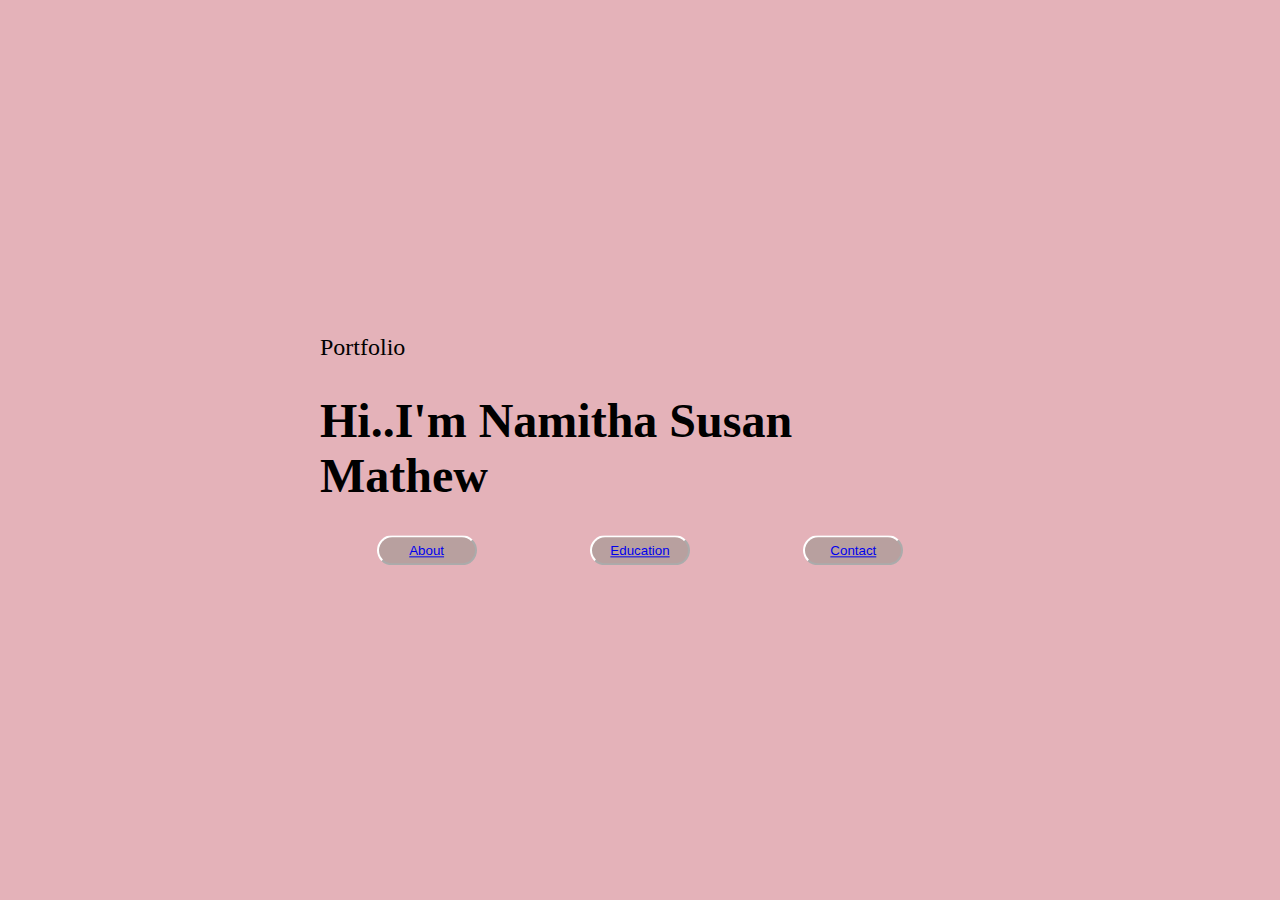
<file: index.html>
<!DOCTYPE html>
<html lang="en">
<head>
    <meta charset="UTF-8">
    <meta http-equiv="X-UA-Compatible" content="IE=edge">
    <meta name="viewport" content="width=device-width, initial-scale=1.0">
    <title>Portfolio</title>
    <link rel="stylesheet" href="style.css">
    </head>
<body>
    <div class="a1">
    <div class="a2">
    <h>Portfolio</h>
    </div>
    <div class="a3">
        <h1>Hi..I'm Namitha Susan Mathew</h1>
    </div>
    <div class="a4">
    <div><button class="btn"><a href="index2.html"> About</a></button></div>
    <div><button class="btn"><a href="index3.html"> Education</a></button></div>
    <div><button class="btn"><a href="index5.html"> Contact</a></button></div>
    
</div>
</div>
</body>
</html>
</file>
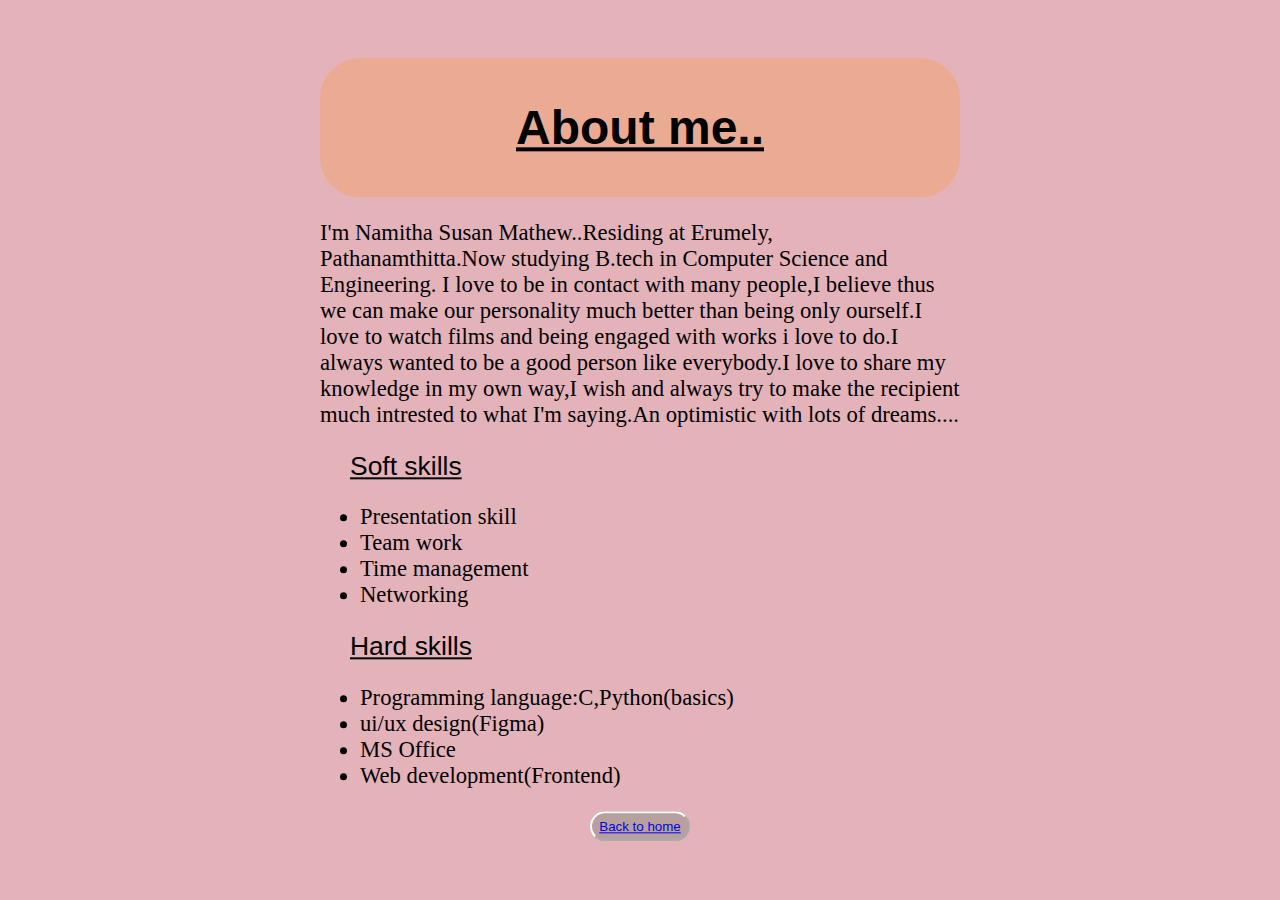
<file: index2.html>
<!DOCTYPE html>
<html lang="en">
<head>
    <meta charset="UTF-8">
    <meta http-equiv="X-UA-Compatible" content="IE=edge">
    <meta name="viewport" content="width=device-width, initial-scale=1.0">
    <title>Portfolio</title>
    <link rel="stylesheet" href="style1.css">
</head>
<body>
    <div class="b1">
    <div class="b2">
    <h1>About me..</h1></div>
    <div class="b3">
    <p>I'm Namitha Susan Mathew..Residing at Erumely,
    Pathanamthitta.Now studying B.tech in Computer Science and Engineering.
    I love to be in contact with many people,I believe thus we can make our personality
    much better than being only ourself.I love to watch films and  
    being engaged with works i love to do.I always wanted
    to be a good person like everybody.I love to share my knowledge
    in my own way,I wish and always try to make the recipient much intrested
    to what I'm saying.An optimistic with lots of dreams....  </p>
</div>
<div class="b3">
    <h class="head">Soft skills</h>
    <ul>
        <li>Presentation skill</li>
        <li>Team work</li>
        <li>Time management</li>
        <li>Networking</li>
    </ul>
</div>
<div class="b3">
    <h class="head">Hard skills</h>
    <ul>
        <li>Programming language:C,Python(basics)</li>
        <li>ui/ux design(Figma)</li>
        <li>MS Office</li>
        <li>Web development(Frontend)</li>
    </ul>
</div>
<div class="b4">
    <button class="btn"><a href="index.html"> Back to home</a></button>
</div>
</div>
</body>
</html>
</file>
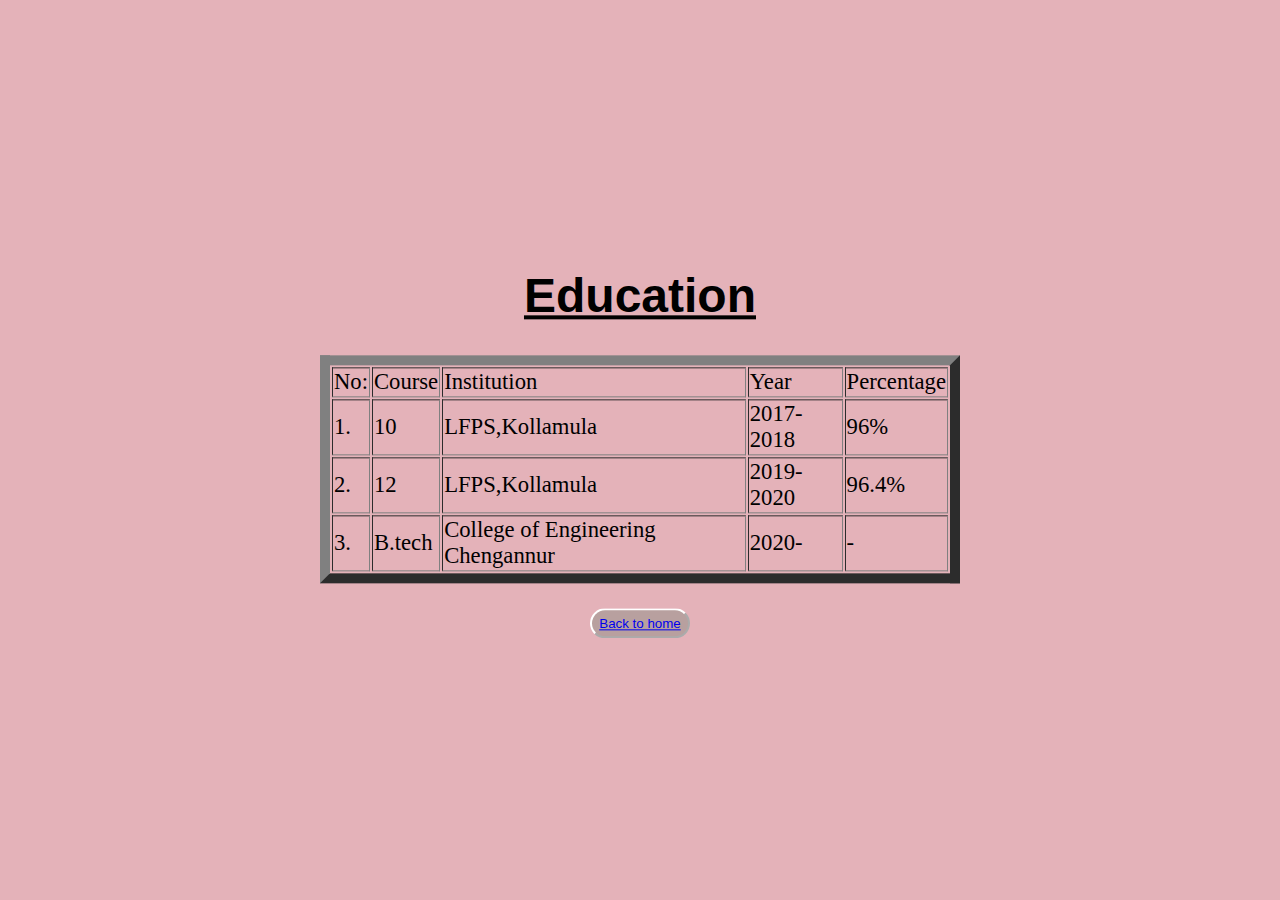
<file: index3.html>
<!DOCTYPE html>
<html lang="en">
<head>
    <meta charset="UTF-8">
    <meta http-equiv="X-UA-Compatible" content="IE=edge">
    <meta name="viewport" content="width=device-width, initial-scale=1.0">
    <title>Portfolio</title>
    <link rel="stylesheet" href="style3.css">
</head>
<body>
    <div class="b1">
    <div class="b2"><h1>Education</h1></div>
    <div class="b3"><table border="10px">
        <thead>
            <tbody>
            <tr>
                <td>No:</td>
                <td>Course</td>
                <td>Institution</td>
                <td>Year</td>
                <td>Percentage</td>
            </tr>
        </thead>
        <tbody>
            <tr>
                <td><h>1.</h></td>
                <td><h>10</h></td>
                <td><h>LFPS,Kollamula</h></td>
                <td><h>2017-2018</h></td>
                <td><h>96%</h></td>
            </tr>
            <tr>
                <td><h>2.</h></td>
                <td><h>12</h></td>
                <td><h>LFPS,Kollamula</h></td>
                <td><h>2019-2020</h></td>
                <td><h>96.4%</h></td>
            </tr>
            <tr>
                <td><h>3.</h></td>
                <td><h>B.tech</h></td>
                <td><h>College of Engineering Chengannur</h></td>
                <td><h>2020-</h></td>
                <td>-</td>
            </tr>
        </tbody>
    </tbody>
    </table></div>
    <div class="b4">
        <button class="btn"><a href="index.html">Back to home</a></button>
    </div>
</div>
</body>
</html>
</file>
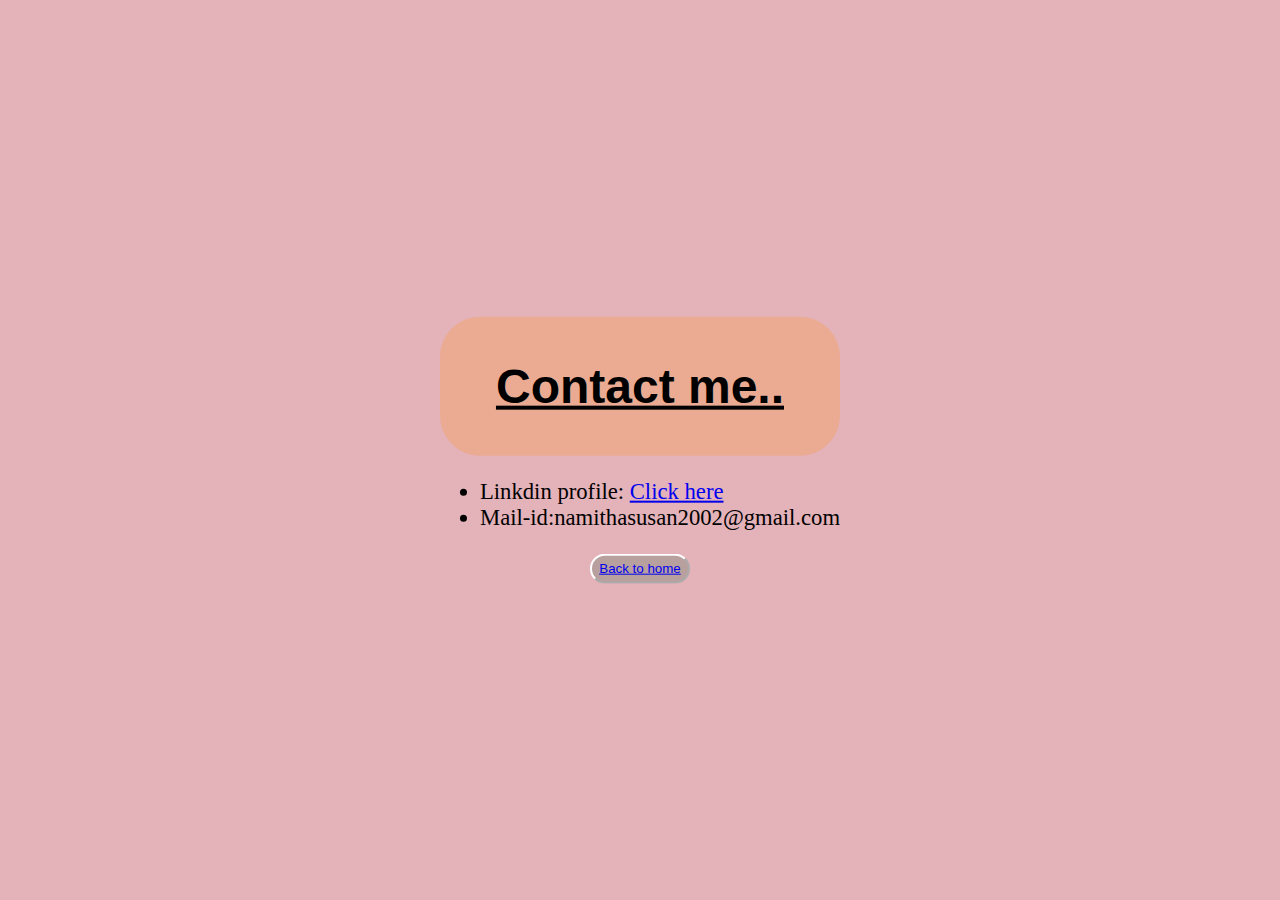
<file: index5.html>
<!DOCTYPE html>
<html lang="en">
<head>
    <meta charset="UTF-8">
    <meta http-equiv="X-UA-Compatible" content="IE=edge">
    <meta name="viewport" content="width=device-width, initial-scale=1.0">
    <title>Portfolio</title>
    <link rel="stylesheet" href="style5.css">
</head>
<body>
    <div class="b1">
    <div class="b2"><h1>Contact me..</h1></div>
    <div class="b3">
        <ul>
            <li>
                Linkdin profile:
                <a href="https://www.linkedin.com/in/namitha-susan-mathew-76041220b">Click here</a>
            </li>
            <li>Mail-id:namithasusan2002@gmail.com
            </li>
        </ul>
    </div>
<div class="b4">
    <button class="btn"><a href="index.html">Back to home</a></button>
</div>
</div>
</body>
</html>
</file>
<file: style.css>
body{
    margin:0 auto;
    background-color:rgb(228, 178, 185);
}
.a1{
    position: absolute;
    top:50%;
    left:50%;
    transform: translate(-50%,-50%);
   
   
    border-color: white;
    box-shadow:rgba(238, 168, 128, 0.678) ;
   
}
.a2{
    font-size: x-large;
    font-family:cursive;
}
.a3{
    font-size: x-large;
    font-family: Georgia, 'Times New Roman', Times, serif;
    font-style: normal;
    color:black;
    
}
.a4{
    text-align: center;
    display:flex;
    justify-content: space-around;
    flex-wrap: wrap;
    background: none;

    }
.btn{
    width:100px;
    height:30px;
    border-radius:30px;
    background:rgba(160, 151, 145, 0.644)  ;
    border-color:white;

  }



.b1{
    position: absolute;
    top:50%;
    left:50%;
    transform: translate(-50%,-50%);
}
.b2{
    text-align: center;
    text-decoration-line: underline;
    font-size:x-large;
    font-family: 'Trebuchet MS', 'Lucida Sans Unicode', 'Lucida Grande', 'Lucida Sans', Arial, sans-serif;
}
.b3{
    font-size:6mm;
}
.b4{
    text-align: center;
    padding:20px;
   background-color:rgba(188, 143, 143, 0.658);
}
</file>
<file: style1.css>
body{
    margin:0 auto;
    padding:0;
    background-color: rgb(228, 178, 185);
}
.b1{
    position: absolute;
    top:50%;
    left:50%;
    transform: translate(-50%,-50%);
}
.b2{
    text-align: center;
    text-decoration-line: underline;
    font-size:x-large;
    padding:10px 25px;
    border-radius: 40px;
    background: rgba(238, 168, 128, 0.678) ;
    font-family: 'Trebuchet MS', 'Lucida Sans Unicode', 'Lucida Grande', 'Lucida Sans', Arial, sans-serif;
}
.b3{
    font-size:6mm;
}
.b4{
    text-align: center;
}
.btn{
    width:100px;
    height:30px;
    border-radius:30px;
    background:rgba(160, 151, 145, 0.644);
    border-color:white;
}
.head{
    font-size: 7mm;
    font-family: Verdana, Geneva, Tahoma, sans-serif;
    text-decoration: underline;
    padding:30px;
}
</file>
<file: style3.css>
body{
    margin:0 auto;
    padding:0;
    background-color: rgb(228, 178, 185);
    
}
.b1{
    position: absolute;
    top:50%;
    left:50%;
    transform: translate(-50%,-50%);
}
.b2{
    text-align: center;
    text-decoration-line: underline;
    font-size:x-large;
    font-family: 'Trebuchet MS', 'Lucida Sans Unicode', 'Lucida Grande', 'Lucida Sans', Arial, sans-serif;
}
.b3{
    font-size:6mm;
}
.b4{
    text-align: center;
    padding:25px 25px;
     
}
.btn{
    width:100px;
    height:30px;
    border-radius:30px;
    background:rgba(160, 151, 145, 0.644);
    border-color:white;
}
</file>
<file: style5.css>
body{
    margin:0 auto;
    padding:0;
    background-color: rgb(228, 178, 185);
    
}
.b1{
    position: absolute;
    top:50%;
    left:50%;
    transform: translate(-50%,-50%);
}
.b2{
    text-align: center;
    text-decoration-line: underline;
    font-size:x-large;
    font-family: 'Trebuchet MS', 'Lucida Sans Unicode', 'Lucida Grande', 'Lucida Sans', Arial, sans-serif;
    padding:10px 25px;
    border-radius: 40px;
    background: rgba(238, 168, 128, 0.678) ;
}
.b3{
    font-size:6mm;
}
.b4{
    text-align: center;
}
.btn{
    width:100px;
    height:30px;
    border-radius:30px;
    background:rgba(160, 151, 145, 0.644);
    border-color:white;
}
</file>
